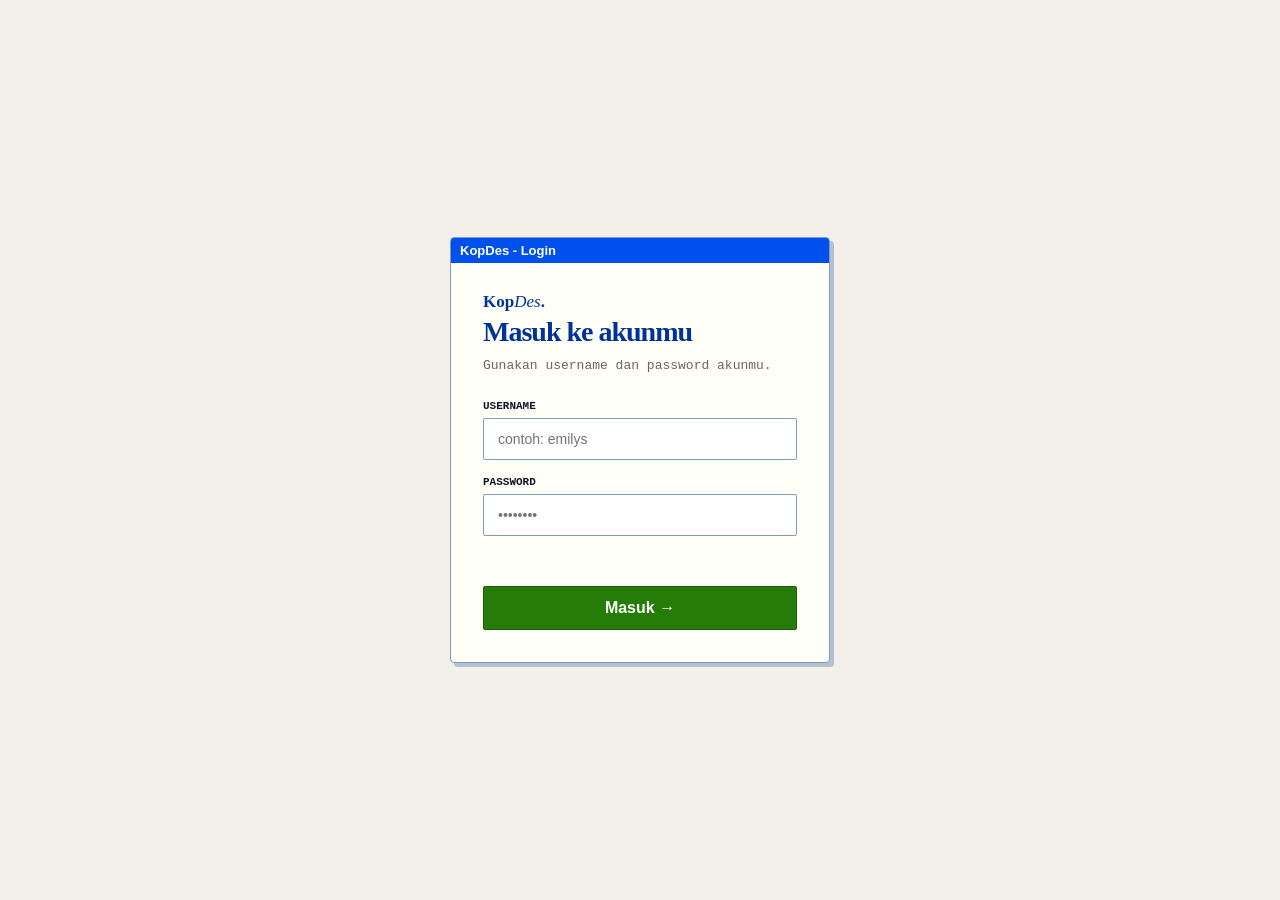
<file: index.html>
<!DOCTYPE html>
<html lang="id">
<head>
  <meta charset="UTF-8">
  <meta name="viewport" content="width=device-width, initial-scale=1.0">
  <title>KopDes - Katalog Produk</title>
  <link rel="stylesheet" href="css/style.css">
  <script src="js/auth.js" defer></script>
  <script src="js/catalog.js" defer></script>
  <script src="js/cart-modal.js" defer></script>
</head>

<body>
  <header class="navbar">
    <a href="index.html" class="brand">Kop<span>Des</span>.</a>

    <div class="nav-space"></div>

    <div class="nav-actions">
      <div class="cart-nav">
        <button id="cart-button" class="cart-button" type="button">
          Keranjang
          <span id="cart-badge">0</span>
        </button>

        <span id="cart-total" class="cart-total">$0.00</span>
      </div>

      <p id="greeting" class="greeting">Halo</p>
      <button id="logout-btn" class="logout-button" type="button">Keluar</button>
    </div>
  </header>

  <main>
    <section class="hero">
      <div class="hero-copy">
        <p class="eyebrow">00 / KOPDES IJO</p>
        <h1>Cari barang,<br>nggak pakai ribet.</h1>
        <p class="hero-description">Pilih dari berbagai kategori, cari produknya, lalu atur sesuai harga atau rating.</p>
        <a href="#catalog" class="primary-button">Lihat katalog <span>↗</span></a>
      </div>
    </section>

    <section id="catalog" class="catalog-section">
      <div class="catalog-heading">
        <div>
          <p class="eyebrow light-eyebrow">01 / KATALOG</p>
          <h2>Mau cari apa hari ini?</h2>
          <p class="catalog-description">Cari produk, pilih kategori, atau urutkan sesuai kebutuhanmu.</p>
        </div>

        <p id="product-counter" class="product-counter"></p>
      </div>

      <div class="catalog-tools">
        <div class="catalog-search">
          <span class="catalog-search-symbol">○</span>
          <input type="text" id="search-input" placeholder="Cari nama produk atau kategori...">
        </div>

        <div class="product-control">
          <div class="filter-group">
            <label for="category-filter">Kategori</label>

            <select id="category-filter">
              <option value="">Semua kategori</option>
            </select>
          </div>

          <div class="filter-group">
            <label for="sort-filter">Urutkan</label>

            <select id="sort-filter">
              <option value="">Rekomendasi</option>
              <option value="price-asc">Harga termurah</option>
              <option value="price-desc">Harga termahal</option>
              <option value="rating-desc">Rating tertinggi</option>
            </select>
          </div>

          <button id="reset-filter-btn" class="reset-button" type="button">Atur ulang</button>
        </div>
      </div>

      <div class="category-strip">
        <p class="category-strip-label">Kategori cepat</p>
        <div id="main-category-list" class="main-category-list"></div>
      </div>

      <div id="status-message" class="status-message"></div>
      <div id="product-container" class="product-container"></div>

      <div class="load-more-area">
        <button id="load-more-btn" type="button">Muat lebih banyak <span>↓</span></button>
      </div>
    </section>
  </main>

  <div id="cart-modal" class="cart-modal">
    <div class="cart-panel">
      <div class="cart-header">
        <div>
          <p class="eyebrow">KERANJANG</p>
          <h2>Belanjaanmu</h2>
        </div>

        <button id="close-cart-btn" class="close-cart-btn" type="button">×</button>
      </div>

      <div id="cart-items" class="cart-items"></div>

      <div class="cart-footer">
        <div>
          <span>Total belanja</span>
          <strong id="cart-modal-total">$0.00</strong>
        </div>

        <button id="clear-cart-btn" class="clear-cart-btn" type="button">Kosongkan keranjang</button>
      </div>
    </div>
  </div>

  <div id="product-modal" class="product-modal"></div>

  <footer class="footer">
    <div>
      <p class="footer-brand">Kop<span>Des</span>.</p>
      <p class="footer-description">Katalog mini</p>
    </div>

    <p class="footer-tech">Kelompok C01</p>
  </footer>
</body>
</html>
</file>
<file: css/style.css>
* {
  margin: 0;
  padding: 0;
  box-sizing: border-box;
}
html {
  scroll-behavior: smooth;
}
body {
  font-family: "Trebuchet MS", Arial, sans-serif;
  background-color: #f2f0e9;
  color: #111111;
}
button,
input,
select {
  font: inherit;
}

.login-page {
  display: flex;
  align-items: center;
  justify-content: center;
  min-height: 100vh;
  padding: 24px;
  background-color: #f2f0e9;
}
.login-card {
  width: 100%;
  max-width: 380px;
  padding: 32px;
  border: 1px solid #111111;
  border-radius: 20px;
  background-color: #ffffff;
  box-shadow: 4px 4px 0 #111111;
}
.login-header {
  margin-bottom: 24px;
}
.login-brand {
  margin-bottom: 4px;
  font-family: Georgia, "Times New Roman", serif;
  font-size: 17px;
  font-weight: bold;
}
.login-brand span {
  font-style: italic;
  font-weight: normal;
}
.login-card h2 {
  font-family: Georgia, "Times New Roman", serif;
  font-size: 28px;
  letter-spacing: -1px;
}
.login-card .subtitle {
  margin-top: 8px;
  color: #69665f;
  font-family: "Courier New", monospace;
  font-size: 13px;
  line-height: 1.5;
}
#login-form {
  display: flex;
  flex-direction: column;
}
.input-group {
  margin-bottom: 16px;
}
.login-card label {
  display: block;
  margin-bottom: 6px;
  font-family: "Courier New", monospace;
  font-size: 11px;
  font-weight: bold;
  text-transform: uppercase;
}
.login-card input {
  width: 100%;
  padding: 12px 14px;
  border: 1px solid #111111;
  border-radius: 10px;
  background-color: #f2f0e9;
  font-size: 14px;
  outline: none;
}
.login-card input:focus {
  border-color: #111111;
  box-shadow: 0 0 0 2px #d9f44d;
}
.error-msg {
  min-height: 18px;
  margin: 0 0 16px;
  color: #cf1322;
  font-family: "Courier New", monospace;
  font-size: 12px;
  line-height: 1.4;
}
.login-btn {
  width: 100%;
  padding: 12px;
  border: 1px solid #111111;
  border-radius: 100px;
  background-color: #d9f44d;
  color: #111111;
  font-weight: bold;
  cursor: pointer;
}
.login-btn:hover:not(:disabled) {
  background-color: #111111;
  color: #ffffff;
}
.login-btn:disabled {
  cursor: wait;
  opacity: 0.65;
}

.navbar {
  display: flex;
  align-items: center;
  gap: 24px;
  padding: 18px 5%;
  border-bottom: 1px solid #c5c1b6;
  background-color: #f2f0e9;
}
.brand {
  color: #111111;
  font-family: Georgia, "Times New Roman", serif;
  font-size: 27px;
  font-weight: bold;
  text-decoration: none;
  letter-spacing: -1.5px;
}
.brand span {
  font-style: italic;
  font-weight: normal;
}
.nav-space {
  flex: 1;
}
.nav-actions {
  display: flex;
  align-items: center;
  gap: 9px;
}
.nav-actions button {
  cursor: pointer;
}
.cart-nav {
  display: flex;
  align-items: center;
  gap: 8px;
}
.cart-button {
  padding: 9px 14px;
  border: 1px solid #111111;
  border-radius: 100px;
  background-color: #111111;
  color: #ffffff;
}
#cart-badge {
  display: inline-block;
  min-width: 19px;
  margin-left: 4px;
  padding: 2px 5px;
  border-radius: 20px;
  background-color: #d9f44d;
  color: #111111;
  text-align: center;
}
.cart-total {
  font-family: "Courier New", monospace;
  font-size: 11px;
  font-weight: bold;
}
.greeting {
  font-family: "Courier New", monospace;
  font-size: 11px;
}
.logout-button {
  padding: 9px 14px;
  border: 1px solid #111111;
  border-radius: 100px;
  background-color: transparent;
  color: #111111;
}

.eyebrow {
  margin-bottom: 12px;
  font-family: "Courier New", monospace;
  font-size: 10px;
  font-weight: bold;
  letter-spacing: 1.6px;
}
.hero {
  display: grid;
  grid-template-columns: 1.05fr 1fr;
  gap: 24px;
  margin: 28px 5%;
  padding: 34px;
  border: 1px solid #111111;
  border-radius: 25px;
  background-color: #d9f44d;
}
.hero-copy {
  display: flex;
  flex-direction: column;
  justify-content: center;
  align-items: flex-start;
  padding: 22px;
}
.hero h1 {
  margin-bottom: 22px;
  font-family: Georgia, "Times New Roman", serif;
  font-size: 62px;
  font-weight: normal;
  line-height: 0.92;
  letter-spacing: -4px;
}
.hero-description {
  max-width: 470px;
  margin-bottom: 28px;
  color: #30302d;
  font-size: 14px;
  line-height: 1.7;
}
.primary-button {
  display: inline-flex;
  align-items: center;
  gap: 18px;
  padding: 11px 18px;
  border: 1px solid #111111;
  border-radius: 100px;
  background-color: #111111;
  color: #ffffff;
  text-decoration: none;
  font-size: 13px;
}
.primary-button span {
  font-size: 18px;
}

.hero-products {
  display: grid;
  grid-template-columns: repeat(3, 1fr);
  gap: 9px;
}
.hero-product {
  display: flex;
  min-width: 0;
  flex-direction: column;
  padding: 11px;
  border: 1px solid #111111;
  border-radius: 17px;
  background-color: #f6f3ec;
}
.hero-product:nth-child(2) {
  margin-top: 42px;
}
.hero-product-image {
  width: 100%;
  height: 185px;
  margin-bottom: 12px;
  object-fit: contain;
}
.hero-product-category {
  margin-bottom: 5px;
  font-family: "Courier New", monospace;
  font-size: 8px;
  text-transform: uppercase;
}
.hero-product-title {
  font-family: Georgia, "Times New Roman", serif;
  font-size: 13px;
  line-height: 1.2;
}

.catalog-section {
  margin-top: 30px;
  padding: 38px 5% 48px;
  border-radius: 28px 28px 0 0;
  background-color: #111111;
  color: #ffffff;
}
.catalog-heading {
  display: flex;
  align-items: flex-end;
  justify-content: space-between;
  gap: 24px;
  margin-bottom: 20px;
}
.catalog-heading h2 {
  font-family: Georgia, "Times New Roman", serif;
  font-size: 40px;
  font-weight: normal;
  letter-spacing: -2px;
}
.light-eyebrow {
  color: #a7a49e;
}
.catalog-description,
.product-counter {
  color: #aaa7a0;
  font-size: 12px;
  line-height: 1.6;
}
.product-counter {
  white-space: nowrap;
}

.catalog-tools {
  display: grid;
  grid-template-columns: minmax(280px, 1fr) auto;
  gap: 12px;
  align-items: end;
  margin-bottom: 18px;
}
.catalog-search {
  position: relative;
}
.catalog-search-symbol {
  position: absolute;
  top: 50%;
  left: 18px;
  transform: translateY(-50%);
  color: #111111;
  font-size: 15px;
}
.catalog-search input {
  width: 100%;
  height: 48px;
  padding: 0 20px 0 48px;
  border: 1px solid #f2f0e9;
  border-radius: 12px;
  background-color: #f2f0e9;
  color: #111111;
  font-size: 14px;
  outline: none;
}
.catalog-search input:focus {
  border-color: #d9f44d;
  box-shadow: 0 0 0 2px #d9f44d;
}

.product-control {
  display: flex;
  align-items: flex-end;
  gap: 10px;
}
.filter-group {
  display: flex;
  flex-direction: column;
  gap: 6px;
}
.filter-group label {
  color: #aaa7a0;
  font-family: "Courier New", monospace;
  font-size: 9px;
  letter-spacing: 1px;
  text-transform: uppercase;
}
.filter-group select {
  min-width: 180px;
  height: 48px;
  padding: 0 12px;
  border: 1px solid #555555;
  border-radius: 10px;
  background-color: #f2f0e9;
  color: #111111;
  font-size: 13px;
  cursor: pointer;
  text-transform: capitalize;
}
.reset-button {
  height: 48px;
  padding: 0 16px;
  border: 1px solid #777777;
  border-radius: 100px;
  background-color: transparent;
  color: #ffffff;
  font-family: "Courier New", monospace;
  cursor: pointer;
  white-space: nowrap;
}
.reset-button:hover {
  border-color: #f2f0e9;
  background-color: #f2f0e9;
  color: #111111;
}

.category-strip {
  display: flex;
  align-items: center;
  gap: 14px;
  margin-bottom: 18px;
  padding: 14px 0 18px;
  border-bottom: 1px solid #303030;
}
.category-strip-label {
  flex: 0 0 auto;
  color: #aaa7a0;
  font-family: "Courier New", monospace;
  font-size: 9px;
  font-weight: bold;
  letter-spacing: 1px;
  text-transform: uppercase;
}
.main-category-list {
  display: flex;
  flex: 1;
  gap: 8px;
  overflow-x: auto;
}
.main-category-button {
  flex: 0 0 auto;
  padding: 9px 14px;
  border: 1px solid #555555;
  border-radius: 100px;
  background-color: #181818;
  color: #f2f0e9;
  font-family: "Courier New", monospace;
  font-size: 10px;
  font-weight: bold;
  letter-spacing: 0.3px;
  cursor: pointer;
  text-transform: uppercase;
  white-space: nowrap;
}
.main-category-button:hover {
  border-color: #d9f44d;
}
.main-category-button.active {
  border-color: #d9f44d;
  background-color: #d9f44d;
  color: #111111;
}

.status-message {
  margin: 18px 0;
  color: #aaa7a0;
  text-align: center;
}
.status-message.error {
  padding: 18px;
  border: 1px solid #ff6b4a;
  border-radius: 12px;
  color: #ff9a83;
}

.product-container {
  display: grid;
  grid-template-columns: repeat(4, 1fr);
  gap: 13px;
}
.product-card {
  display: flex;
  min-width: 0;
  flex-direction: column;
  overflow: hidden;
  border: 1px solid #111111;
  border-radius: 17px;
  background-color: #f2f0e9;
  color: #111111;
  cursor: pointer;
  transition: transform 0.2s;
}
.product-card:hover {
  transform: translateY(-4px);
}
.product-media {
  position: relative;
  display: flex;
  align-items: center;
  justify-content: center;
  min-height: 220px;
  padding: 16px;
  background-color: #e6e3da;
}
.product-image {
  width: 100%;
  height: 190px;
  object-fit: contain;
}

.product-discount {
  position: absolute;
  top: 0;
  left: 0;
  display: flex;
  flex-direction: column;
  justify-content: center;
  min-width: 100px;
  min-height: 62px;
  padding: 10px 14px;
  border-radius: 16px 0 18px 0;
  background-color: #ff6b4a;
  color: #111111;
}
.discount-label {
  margin-bottom: 2px;
  font-family: "Courier New", monospace;
  font-size: 8px;
  font-weight: bold;
  letter-spacing: 1.2px;
}
.discount-value {
  font-family: Georgia, "Times New Roman", serif;
  font-size: 18px;
  font-weight: bold;
  line-height: 1;
}

.product-content {
  display: flex;
  flex: 1;
  flex-direction: column;
  padding: 15px;
}
.product-category {
  width: fit-content;
  margin-bottom: 8px;
  color: #6a675f;
  font-family: "Courier New", monospace;
  font-size: 8px;
  letter-spacing: 0.5px;
  text-transform: uppercase;
}
.product-title {
  min-height: 42px;
  margin-bottom: 13px;
  font-family: Georgia, "Times New Roman", serif;
  font-size: 17px;
  font-weight: normal;
  line-height: 1.2;
}
.product-detail-row {
  display: flex;
  align-items: center;
  justify-content: space-between;
  gap: 10px;
  margin-bottom: 15px;
}
.product-price {
  font-size: 17px;
  font-weight: bold;
}
.product-rating {
  font-family: "Courier New", monospace;
  font-size: 10px;
}

.add-cart-btn {
  width: 100%;
  margin-top: auto;
  padding: 10px;
  border: 1px solid #111111;
  border-radius: 100px;
  background-color: #d9f44d;
  color: #111111;
  font-size: 12px;
  font-weight: bold;
  cursor: pointer;
}
.add-cart-btn:hover {
  background-color: #111111;
  color: #ffffff;
}
.add-cart-btn:disabled {
  background-color: #d9f44d;
  color: #111111;
  cursor: default;
}

.catalog-cart-area {
  width: 100%;
  margin-top: auto;
}
.catalog-quantity-control {
  display: grid;
  grid-template-columns: 42px 1fr 42px;
  align-items: center;
  width: 100%;
  min-height: 38px;
  overflow: hidden;
  border: 1px solid #111111;
  border-radius: 100px;
  background-color: #d9f44d;
}
.catalog-quantity-control button {
  height: 38px;
  border: none;
  background-color: transparent;
  color: #111111;
  font-size: 18px;
  font-weight: bold;
  cursor: pointer;
}
.catalog-quantity-control button:hover {
  background-color: #111111;
  color: #ffffff;
}
.catalog-quantity {
  display: flex;
  align-items: center;
  justify-content: center;
  height: 38px;
  border-right: 1px solid #111111;
  border-left: 1px solid #111111;
  font-family: "Courier New", monospace;
  font-size: 13px;
  font-weight: bold;
}
.modal-quantity-section {
  margin-top: 6px;
  padding-top: 18px;
  border-top: 1px solid #cbc7bc;
}
.modal-quantity-heading {
  margin-bottom: 12px;
  font-family: Georgia, "Times New Roman", serif;
  font-size: 18px;
  font-weight: bold;
}
.modal-quantity-row {
  display: flex;
  align-items: center;
  justify-content: space-between;
  gap: 14px;
  margin-bottom: 18px;
}
.modal-quantity-control {
  display: grid;
  grid-template-columns: 38px 54px 38px;
  align-items: center;
  overflow: hidden;
  border: 1px solid #aeb6c2;
  border-radius: 10px;
  background-color: #ffffff;
}
.modal-quantity-control button {
  height: 38px;
  border: none;
  background-color: transparent;
  color: #111111;
  font-size: 20px;
  cursor: pointer;
}
.modal-quantity-control button:hover {
  background-color: #d9f44d;
}
.modal-quantity {
  display: flex;
  align-items: center;
  justify-content: center;
  height: 38px;
  border-right: 1px solid #d7d7d7;
  border-left: 1px solid #d7d7d7;
  font-size: 15px;
  font-weight: bold;
}
.modal-stock-info {
  color: #4f4c47;
  font-size: 13px;
}
.modal-subtotal {
  display: flex;
  align-items: center;
  justify-content: space-between;
  gap: 15px;
  margin-bottom: 16px;
}
.modal-subtotal span {
  color: #69665f;
  font-size: 13px;
}
.modal-subtotal strong {
  font-family: Georgia, "Times New Roman", serif;
  font-size: 23px;
}
.product-modal-add {
  width: 100%;
  padding: 12px;
  border: 1px solid #111111;
  border-radius: 10px;
  background-color: #d9f44d;
  color: #111111;
  font-weight: bold;
  cursor: pointer;
}
.product-modal-add:hover {
  background-color: #111111;
  color: #ffffff;
}

.load-more-area {
  display: flex;
  justify-content: center;
  margin-top: 36px;
}
#load-more-btn {
  display: flex;
  align-items: center;
  gap: 15px;
  padding: 11px 20px;
  border: 1px solid #ffffff;
  border-radius: 100px;
  background-color: transparent;
  color: #ffffff;
  font-family: "Courier New", monospace;
  cursor: pointer;
}
#load-more-btn:hover {
  background-color: #ffffff;
  color: #111111;
}

.cart-modal {
  position: fixed;
  inset: 0;
  z-index: 100;
  display: none;
  justify-content: flex-end;
  background-color: rgba(0, 0, 0, 0.45);
}
.cart-modal.show {
  display: flex;
}
.cart-panel {
  display: flex;
  flex-direction: column;
  width: min(430px, 100%);
  height: 100%;
  padding: 24px;
  background-color: #f2f0e9;
  color: #111111;
}
.cart-header {
  display: flex;
  align-items: flex-start;
  justify-content: space-between;
  gap: 20px;
  padding-bottom: 18px;
  border-bottom: 1px solid #111111;
}
.cart-header h2 {
  font-family: Georgia, "Times New Roman", serif;
  font-size: 32px;
  font-weight: normal;
  letter-spacing: -1px;
}
.close-cart-btn {
  width: 38px;
  height: 38px;
  border: 1px solid #111111;
  border-radius: 50%;
  background-color: transparent;
  color: #111111;
  font-size: 22px;
  cursor: pointer;
}
.cart-items {
  flex: 1;
  overflow-y: auto;
  padding: 18px 0;
}
.cart-empty {
  padding: 40px 0;
  color: #69665f;
  text-align: center;
}
.cart-item {
  display: grid;
  grid-template-columns: 78px 1fr auto;
  gap: 12px;
  align-items: center;
  padding: 14px 0;
  border-bottom: 1px solid #cbc7bc;
}
.cart-item img {
  width: 78px;
  height: 78px;
  border-radius: 10px;
  background-color: #e6e3da;
  object-fit: contain;
}
.cart-item-info h3 {
  margin-bottom: 5px;
  font-family: Georgia, "Times New Roman", serif;
  font-size: 15px;
  font-weight: normal;
}
.cart-item-info p {
  margin-bottom: 8px;
  font-weight: bold;
}
.quantity-control {
  display: flex;
  align-items: center;
  gap: 8px;
}
.quantity-control button {
  width: 27px;
  height: 27px;
  border: 1px solid #111111;
  border-radius: 50%;
  background-color: transparent;
  cursor: pointer;
}
.quantity-control span {
  min-width: 18px;
  text-align: center;
}
.cart-delete {
  border: none;
  background-color: transparent;
  color: #cf4d35;
  font-size: 11px;
  cursor: pointer;
  text-decoration: underline;
}
.cart-footer {
  padding-top: 18px;
  border-top: 1px solid #111111;
}
.cart-footer > div {
  display: flex;
  align-items: center;
  justify-content: space-between;
  margin-bottom: 14px;
}
.cart-footer span {
  color: #69665f;
  font-size: 12px;
}
.cart-footer strong {
  font-family: Georgia, "Times New Roman", serif;
  font-size: 26px;
}
.clear-cart-btn {
  width: 100%;
  padding: 11px;
  border: 1px solid #111111;
  border-radius: 100px;
  background-color: transparent;
  color: #111111;
  cursor: pointer;
}
.clear-cart-btn:hover {
  background-color: #111111;
  color: #ffffff;
}

.product-modal {
  position: fixed;
  inset: 0;
  z-index: 110;
  display: none;
  align-items: center;
  justify-content: center;
  padding: 20px;
  background-color: rgba(0, 0, 0, 0.55);
}
.product-modal.show {
  display: flex;
}
.product-modal-card {
  display: grid;
  grid-template-columns: 0.9fr 1.1fr;
  width: min(700px, 100%);
  overflow: hidden;
  border: 1px solid #111111;
  border-radius: 20px;
  background-color: #f2f0e9;
  color: #111111;
  box-shadow: 6px 6px 0 #111111;
}
.product-modal-image-area {
  display: flex;
  align-items: center;
  justify-content: center;
  min-height: 360px;
  padding: 28px;
  background-color: #e6e3da;
}
.product-modal-image {
  width: 100%;
  max-height: 310px;
  object-fit: contain;
}
.product-modal-content {
  display: flex;
  flex-direction: column;
  padding: 28px;
}
.product-modal-top {
  display: flex;
  align-items: flex-start;
  justify-content: space-between;
  gap: 16px;
}
.product-modal-category {
  color: #69665f;
  font-family: "Courier New", monospace;
  font-size: 9px;
  text-transform: uppercase;
}
.product-modal-close {
  width: 34px;
  height: 34px;
  border: 1px solid #111111;
  border-radius: 50%;
  background-color: transparent;
  color: #111111;
  font-size: 20px;
  cursor: pointer;
}
.product-modal-title {
  margin: 12px 0 7px;
  font-family: Georgia, "Times New Roman", serif;
  font-size: 27px;
  font-weight: normal;
  line-height: 1.1;
}
.product-modal-brand {
  margin-bottom: 18px;
  color: #69665f;
  font-size: 12px;
}
.product-modal-info {
  display: flex;
  align-items: center;
  justify-content: space-between;
  gap: 15px;
  margin-bottom: 14px;
}
.product-modal-info strong {
  font-size: 21px;
}
.product-modal-info span {
  font-family: "Courier New", monospace;
  font-size: 11px;
}
.product-modal-stock {
  margin-bottom: 14px;
  color: #397f46;
  font-family: "Courier New", monospace;
  font-size: 11px;
  font-weight: bold;
}
.product-modal-description {
  margin-bottom: 22px;
  color: #4f4c47;
  font-size: 13px;
  line-height: 1.6;
}
.product-modal-add {
  width: 100%;
  margin-top: auto;
  padding: 12px;
  border: 1px solid #111111;
  border-radius: 100px;
  background-color: #d9f44d;
  color: #111111;
  font-weight: bold;
  cursor: pointer;
}
.product-modal-add:hover {
  background-color: #111111;
  color: #ffffff;
}
.product-modal-add:disabled {
  background-color: #d9f44d;
  color: #111111;
  cursor: default;
}

.footer {
  display: flex;
  align-items: center;
  justify-content: space-between;
  gap: 20px;
  padding: 30px 5%;
  background-color: #d9f44d;
  color: #111111;
}
.footer-brand {
  margin-bottom: 5px;
  font-family: Georgia, "Times New Roman", serif;
  font-size: 24px;
  font-weight: bold;
}
.footer-brand span {
  font-style: italic;
  font-weight: normal;
}
.footer-description,
.footer-tech {
  font-family: "Courier New", monospace;
  font-size: 9px;
}

@media (max-width: 1100px) {
  .hero {
    grid-template-columns: 1fr;
  }
  .catalog-tools {
    grid-template-columns: 1fr;
  }
  .product-control {
    justify-content: flex-start;
  }
  .product-container {
    grid-template-columns: repeat(3, 1fr);
  }
}

@media (max-width: 800px) {
  .navbar {
    flex-wrap: wrap;
  }
  .greeting {
    display: none;
  }
  .hero {
    margin: 20px 4%;
    padding: 25px;
  }
  .hero h1 {
    font-size: 47px;
  }
  .hero-products {
    grid-template-columns: repeat(3, 1fr);
  }
  .catalog-section {
    padding: 32px 4% 42px;
  }
  .catalog-heading {
    align-items: flex-start;
    flex-direction: column;
    gap: 8px;
  }
  .product-control {
    align-items: stretch;
    flex-wrap: wrap;
  }
  .filter-group {
    flex: 1 1 180px;
  }
  .filter-group select {
    width: 100%;
    min-width: 0;
  }
  .product-container {
    grid-template-columns: repeat(2, 1fr);
  }
  .product-modal-card {
    grid-template-columns: 1fr;
    max-height: 90vh;
    overflow-y: auto;
  }
  .product-modal-image-area {
    min-height: 240px;
  }
  .product-modal-image {
    max-height: 210px;
  }
}

@media (max-width: 520px) {
  .navbar {
    padding: 14px;
  }
  .brand {
    font-size: 21px;
  }
  .nav-actions {
    margin-left: auto;
  }
  .cart-button,
  .logout-button {
    padding: 8px 11px;
    font-size: 12px;
  }
  .cart-total {
    display: none;
  }
  .hero {
    margin: 14px;
    padding: 28px 20px;
  }
  .hero h1 {
    font-size: 39px;
    letter-spacing: -2px;
  }
  .hero-products {
    display: none;
  }
  .catalog-section {
    margin-top: 20px;
    padding: 28px 14px 36px;
  }
  .catalog-heading h2 {
    font-size: 34px;
  }
  .product-control {
    display: grid;
    grid-template-columns: 1fr 1fr;
  }
  .reset-button {
    grid-column: 1 / -1;
  }
  .category-strip {
    align-items: flex-start;
    flex-direction: column;
    gap: 10px;
  }
  .main-category-list {
    width: 100%;
  }
  .product-container {
    grid-template-columns: 1fr;
  }
  .product-media {
    min-height: 240px;
  }
  .cart-panel {
    width: 100%;
  }
  .product-modal {
    padding: 12px;
  }
  .product-modal-content {
    padding: 22px;
  }
  .footer {
    align-items: flex-start;
    flex-direction: column;
  }
  .login-page {
    padding: 18px;
  }
  .login-card {
    padding: 26px 22px;
  }
}

/* Tema Modul 1: Windows XP */
:root {
  --deep: #003399;
  --cream: #ece9d8;
  --soft: #d2ecff;
  --ink: #101827;
  --bar: #0050ee;
  --line: #7f9db9;
}

body {
  color: var(--ink);
  background-color: var(--soft);
  background-image:
    linear-gradient(#ffffff80 1px, transparent 1px),
    linear-gradient(90deg, #ffffff80 1px, transparent 1px);
  background-size: 75px 75px;
  font-family: Tahoma, Verdana, sans-serif;
}

:focus-visible {
  outline: 3px solid #e68b2c;
  outline-offset: 3px;
}

.login-card,
.product-card,
.cart-panel,
.product-modal-card {
  border-color: var(--line);
  border-radius: 4px;
  background: #fffef7;
  box-shadow: 4px 4px 0 #00339940;
}

.login-card {
  position: relative;
  padding: 54px 32px 32px;
}

.login-card::before {
  content: "KopDes - Login";
  position: absolute;
  inset: 0 0 auto;
  padding: 5px 9px;
  border-radius: 3px 3px 0 0;
  color: white;
  background: var(--bar);
  font-size: 13px;
  font-weight: bold;
}

.login-brand,
.brand,
.footer-brand,
.login-card h2,
.hero h1,
.catalog-heading h2,
.product-title,
.product-modal-title,
.cart-header h2 {
  color: var(--deep);
  font-family: Georgia, serif;
}

.login-card input,
.catalog-search input,
.filter-group select {
  border-color: var(--line);
  border-radius: 2px;
  background: white;
}

.login-btn,
.add-cart-btn,
.product-modal-add,
.main-category-button.active {
  border-color: #185f08;
  border-radius: 2px;
  color: white;
  background: #267c08;
}

.login-btn:hover:not(:disabled),
.add-cart-btn:hover,
.product-modal-add:hover {
  color: white;
  background: #008d00;
}

.navbar {
  border-bottom-color: #002775;
  color: white;
  background: var(--bar);
}

.navbar .brand,
.navbar .greeting,
.navbar .cart-total {
  color: white;
}

.cart-button,
.logout-button {
  border-color: white;
  border-radius: 2px;
}

.logout-button {
  color: white;
}

#cart-badge {
  border-radius: 2px;
  background: #ffcc00;
}

.hero {
  border-color: var(--ink);
  border-radius: 0;
  background-color: var(--soft);
}

.primary-button,
.reset-button,
#load-more-btn,
.clear-cart-btn {
  border-radius: 2px;
}

.reset-button,
#load-more-btn {
  border-color: var(--line);
  color: var(--ink);
  background: white;
}

.reset-button:hover,
#load-more-btn:hover {
  border-color: var(--bar);
  color: white;
  background: var(--bar);
}

.catalog-section {
  border-top: 2px solid var(--ink);
  border-radius: 0;
  color: var(--ink);
  background: var(--cream);
}

.light-eyebrow,
.catalog-description,
.product-counter,
.category-strip-label,
.filter-group label {
  color: #44546a;
}

.category-strip {
  border-bottom-color: var(--line);
}

.main-category-button {
  border-color: var(--line);
  border-radius: 2px;
  color: var(--ink);
  background: white;
}

.main-category-button:hover {
  border-color: var(--bar);
  background: var(--soft);
}

.product-media {
  background: var(--soft);
}

.product-discount {
  border-radius: 0 0 4px;
  background: #ffcc00;
}

.catalog-quantity-control,
.modal-quantity-control,
.quantity-control button,
.close-cart-btn,
.product-modal-close {
  border-radius: 2px;
}

.catalog-quantity-control {
  background: var(--soft);
}

.status-message.error {
  border-color: #de5c2f;
  color: #de5c2f;
  background: white;
}

.cart-modal,
.product-modal {
  background-color: #00339940;
}

.footer {
  border-top: 1px solid #002775;
  color: white;
  background: var(--bar);
}

.footer .footer-brand {
  color: white;
}
</file>
